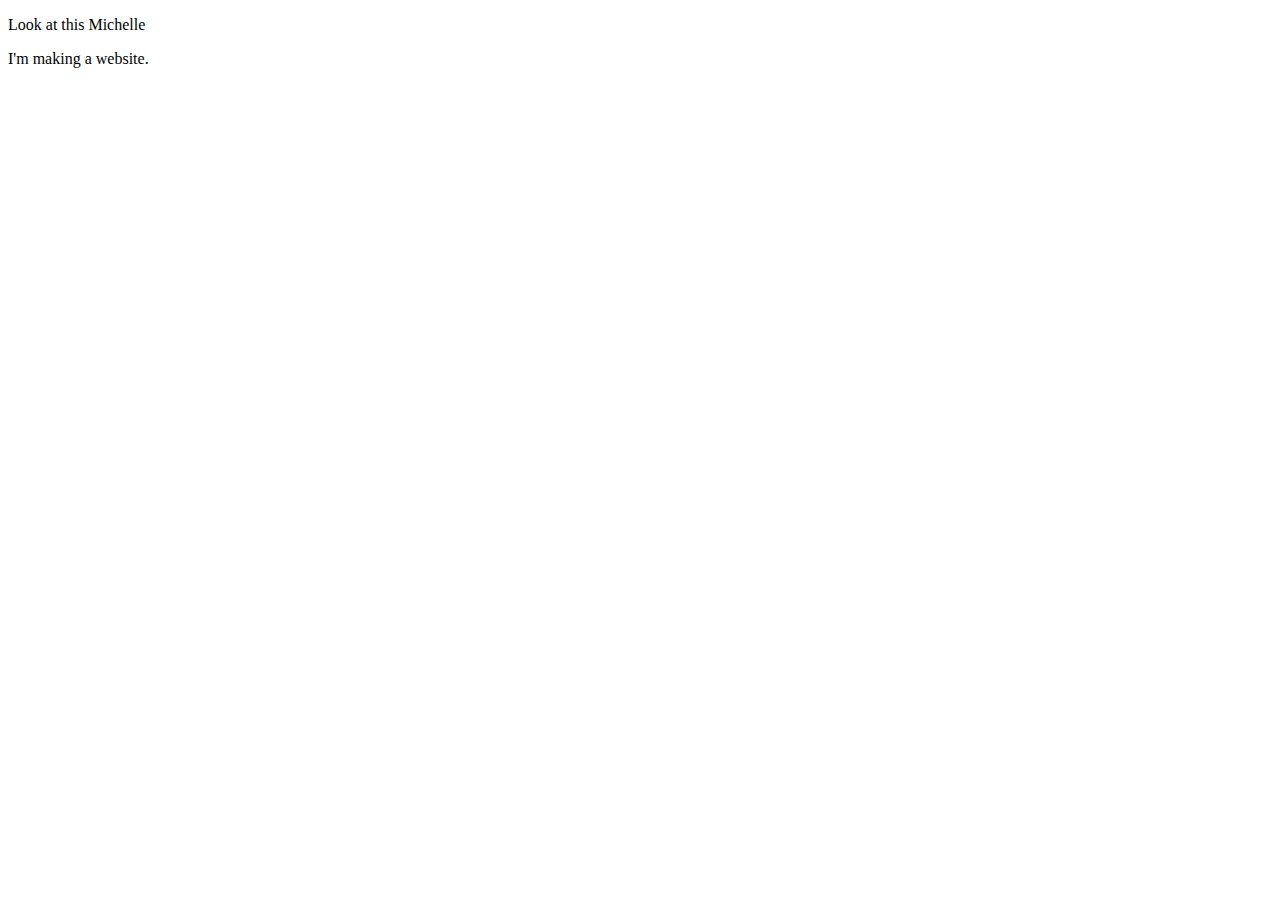
<file: blogbase.html>
<!DOCTYPE html>
<html>
	<head>
		<meta charset="UTF-8">
		<title>Hakim Hakim: a blog</title>
		<meta name="viewport" content="width-device-width, initial-scale=1">
		<link rel="stylesheet" href="https://fonts.googleapis.com/css?family=Roboto:400,400i,500,500i,700,700i,900,900i">
		<link rel="stylesheet" href="C:\Users\jake\Documents\HTML_CSS\styles\blogdebug.css">
		<link rel="stylesheet" href="C:\Users\jake\Documents\HTML_CSS\styles\blogreset.css">
		<link rel="stylesheet" href="C:\Users\jake\Documents\HTML_CSS\styles\blogarticle.css">
		<style>
		
		</style>
	</head>
	<body>
		<article>
			<p class="debug-center">Look at this Michelle</p>
		</article>
		
		<article>
			<p class="debug-center">I'm making a website.</p>
		</article>
	</body>
</html>
</file>
